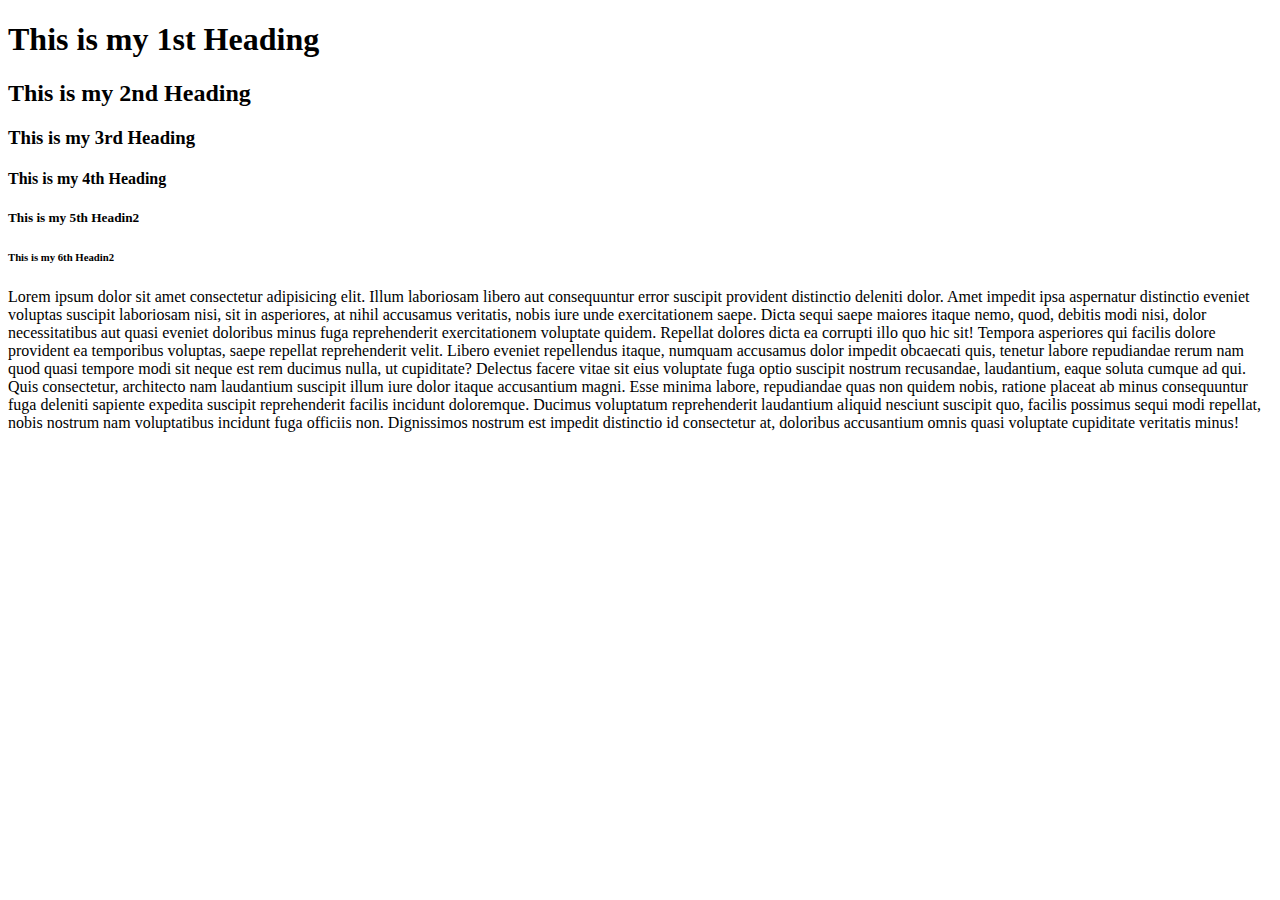
<file: 04. Heading, Paragraphs and Links/index.html>
<!doctype html>
<html lang="en">
  <head>
    <meta charset="UTF-8" />
    <meta name="viewport" content="width=device-width, initial-scale=1.0" />
    <title>Bookmarks</title>
  </head>
  <body>
    <h1>This is my 1st Heading</h1>
    <h2>This is my 2nd Heading</h2>
    <h3>This is my 3rd Heading</h3>
    <h4>This is my 4th Heading</h4>
    <h5>This is my 5th Headin2</h5>
    <h6>This is my 6th Headin2</h6>
    <p>
      Lorem ipsum dolor sit amet consectetur adipisicing elit. Illum laboriosam
      libero aut consequuntur error suscipit provident distinctio deleniti
      dolor. Amet impedit ipsa aspernatur distinctio eveniet voluptas suscipit
      laboriosam nisi, sit in asperiores, at nihil accusamus veritatis, nobis
      iure unde exercitationem saepe. Dicta sequi saepe maiores itaque nemo,
      quod, debitis modi nisi, dolor necessitatibus aut quasi eveniet doloribus
      minus fuga reprehenderit exercitationem voluptate quidem. Repellat dolores
      dicta ea corrupti illo quo hic sit! Tempora asperiores qui facilis dolore
      provident ea temporibus voluptas, saepe repellat reprehenderit velit.
      Libero eveniet repellendus itaque, numquam accusamus dolor impedit
      obcaecati quis, tenetur labore repudiandae rerum nam quod quasi tempore
      modi sit neque est rem ducimus nulla, ut cupiditate? Delectus facere vitae
      sit eius voluptate fuga optio suscipit nostrum recusandae, laudantium,
      eaque soluta cumque ad qui. Quis consectetur, architecto nam laudantium
      suscipit illum iure dolor itaque accusantium magni. Esse minima labore,
      repudiandae quas non quidem nobis, ratione placeat ab minus consequuntur
      fuga deleniti sapiente expedita suscipit reprehenderit facilis incidunt
      doloremque. Ducimus voluptatum reprehenderit laudantium aliquid nesciunt
      suscipit quo, facilis possimus sequi modi repellat, nobis nostrum nam
      voluptatibus incidunt fuga officiis non. Dignissimos nostrum est impedit
      distinctio id consectetur at, doloribus accusantium omnis quasi voluptate
      cupiditate veritatis minus!
    </p>
  </body>
</html>
</file>
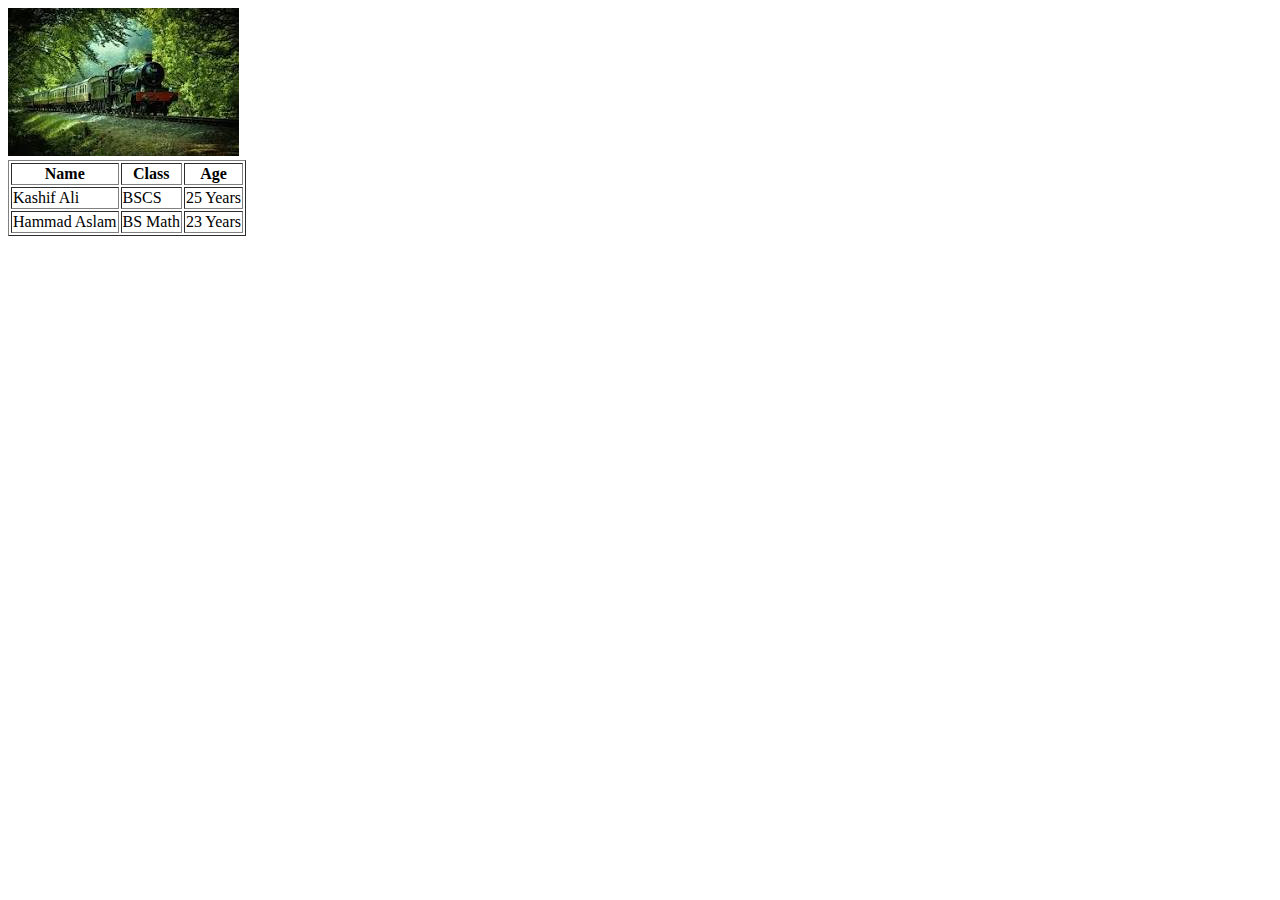
<file: 05. Image, Lists, and Tables in HTML/index.html>
<!DOCTYPE html>
<html lang="en">
<head>
    <meta charset="UTF-8">
    <meta name="viewport" content="width=device-width, initial-scale=1.0">
    <title>Document</title>
</head>
<body>
    <img src="img1.jfif" alt="train picture">
    <table border="1">
        <thead>
            <tr>
                <th>Name</th>
                <th>Class</th>
                <th>Age</th>
            </tr>
        </thead>

        <tbody>
            <tr>
                <td>Kashif Ali</td>
                <td>BSCS</td>
                <td>25 Years</td>
            </tr>

            <tr>
                <td>Hammad Aslam</td>
                <td>BS Math</td>
                <td>23 Years</td>
            </tr>
        </tbody>
    </table>
</body>
</html>
</file>
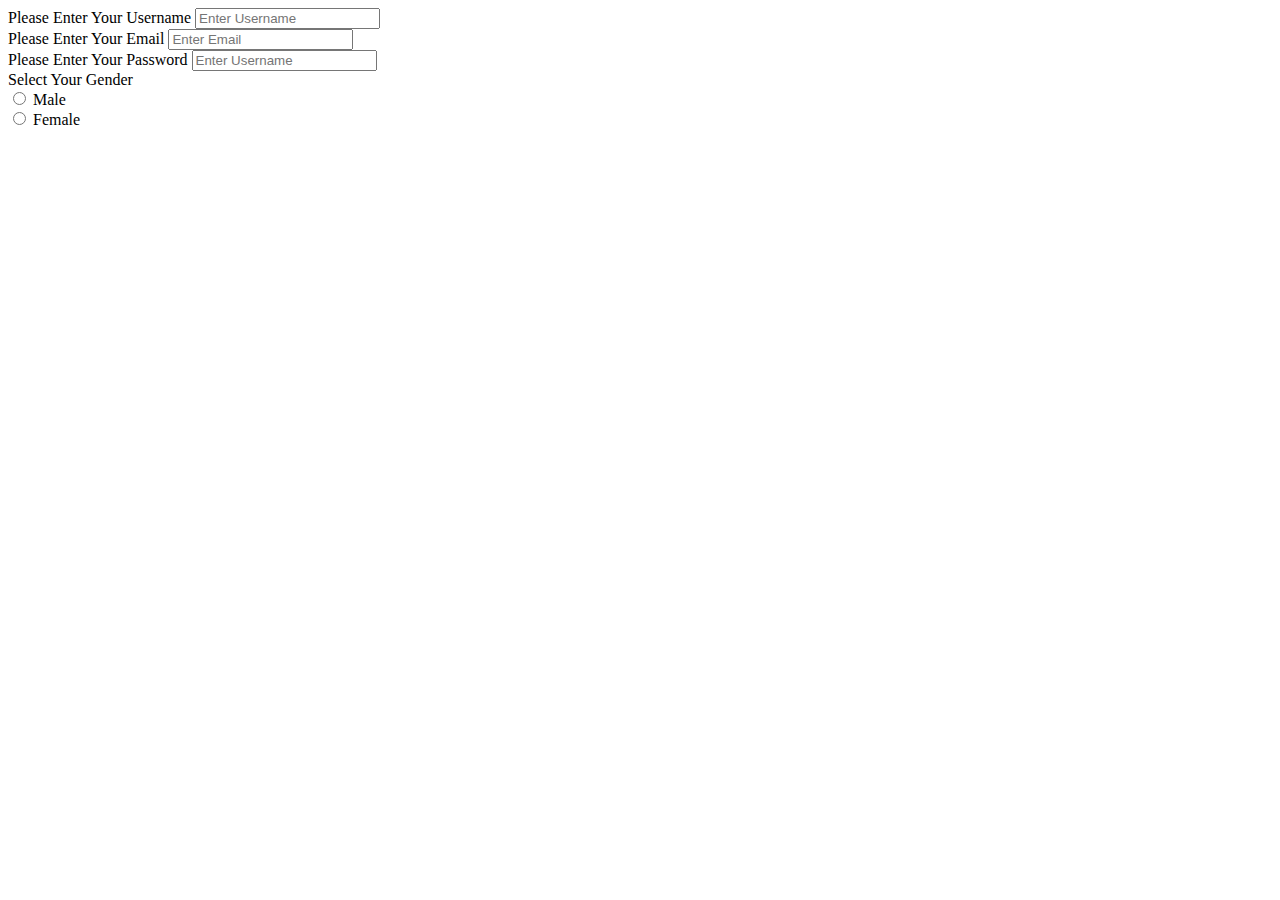
<file: 06. Forms and input tags in HTML/index.html>
<!doctype html>
<html lang="en">
  <head>
    <meta charset="UTF-8" />
    <meta name="viewport" content="width=device-width, initial-scale=1.0" />
    <title>learn forms</title>
  </head>
  <body>
    <form action="">
      <div>
        <label for="">Please Enter Your Username</label>
        <input type="text" placeholder="Enter Username" required />
        <br>
        <label for="">Please Enter Your Email</label>
        <input type="email" placeholder="Enter Email" required />
        <br>
        <label for="">Please Enter Your Password</label>
        <input type="password" placeholder="Enter Username" required />
      </div>

      <div>
        <label for="">Select Your Gender</label>
        <br>
        <input type="radio" id="male" name="gender" value="male" />
        <label for="male">Male</label>
        <br>

         <input type="radio" id="female" name="gender" value="female" />
        <label for="female">Female</label>
      </div>
    </form>
  </body>
</html>
</file>
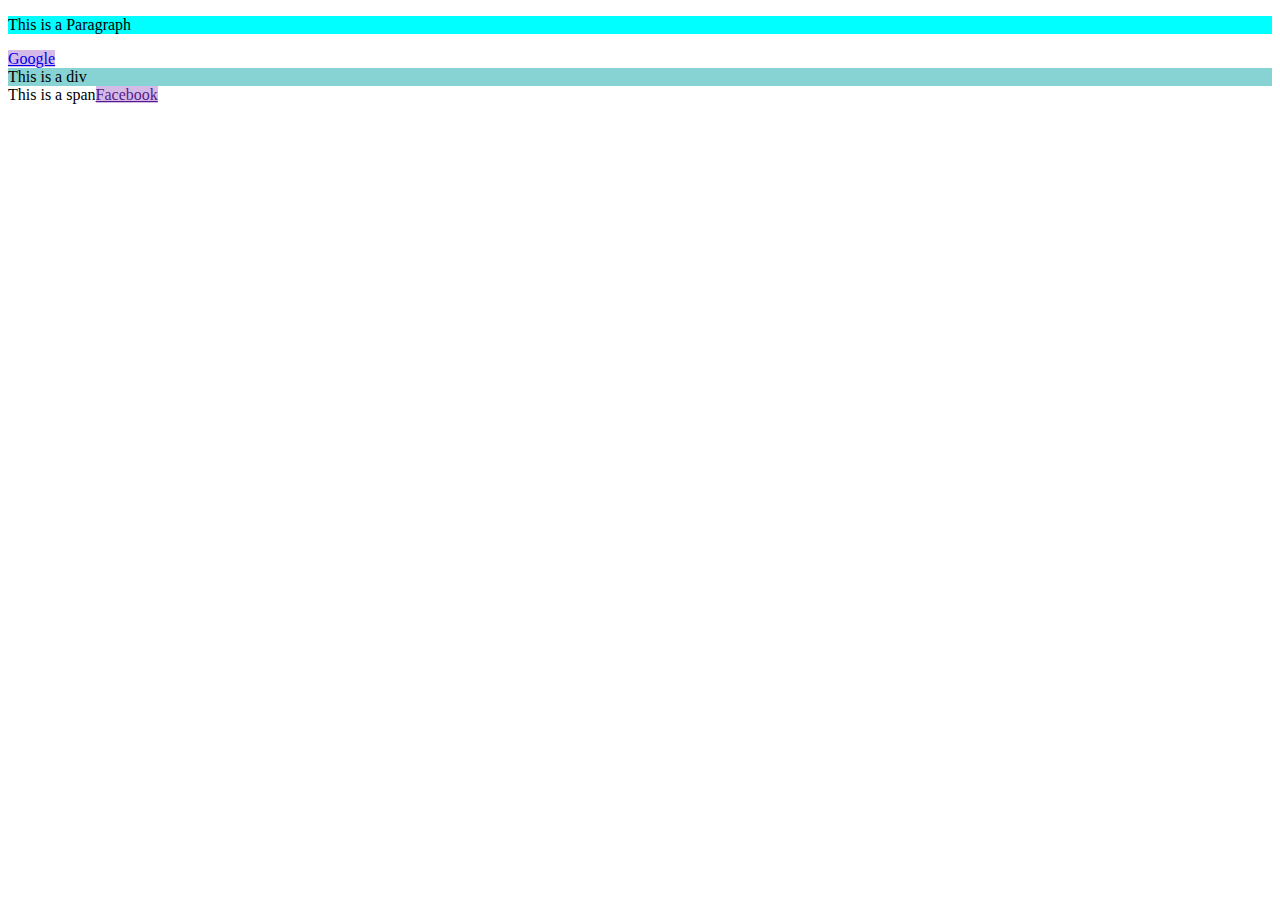
<file: 07. Inline & Block Elements in HTML/index.html>
<!DOCTYPE html>
<html lang="en">
<head>
    <meta charset="UTF-8">
    <meta name="viewport" content="width=device-width, initial-scale=1.0">
    <link rel="stylesheet" href="style.css">
    <title>InlineAnd Block Element</title>
</head>
<body>
    <p>This is a Paragraph</p>
    <a href="#">Google</a>
    <div>This is a div</div>
    <span>This is a span</span><a href="">Facebook</a>
</body>
</html>
</file>
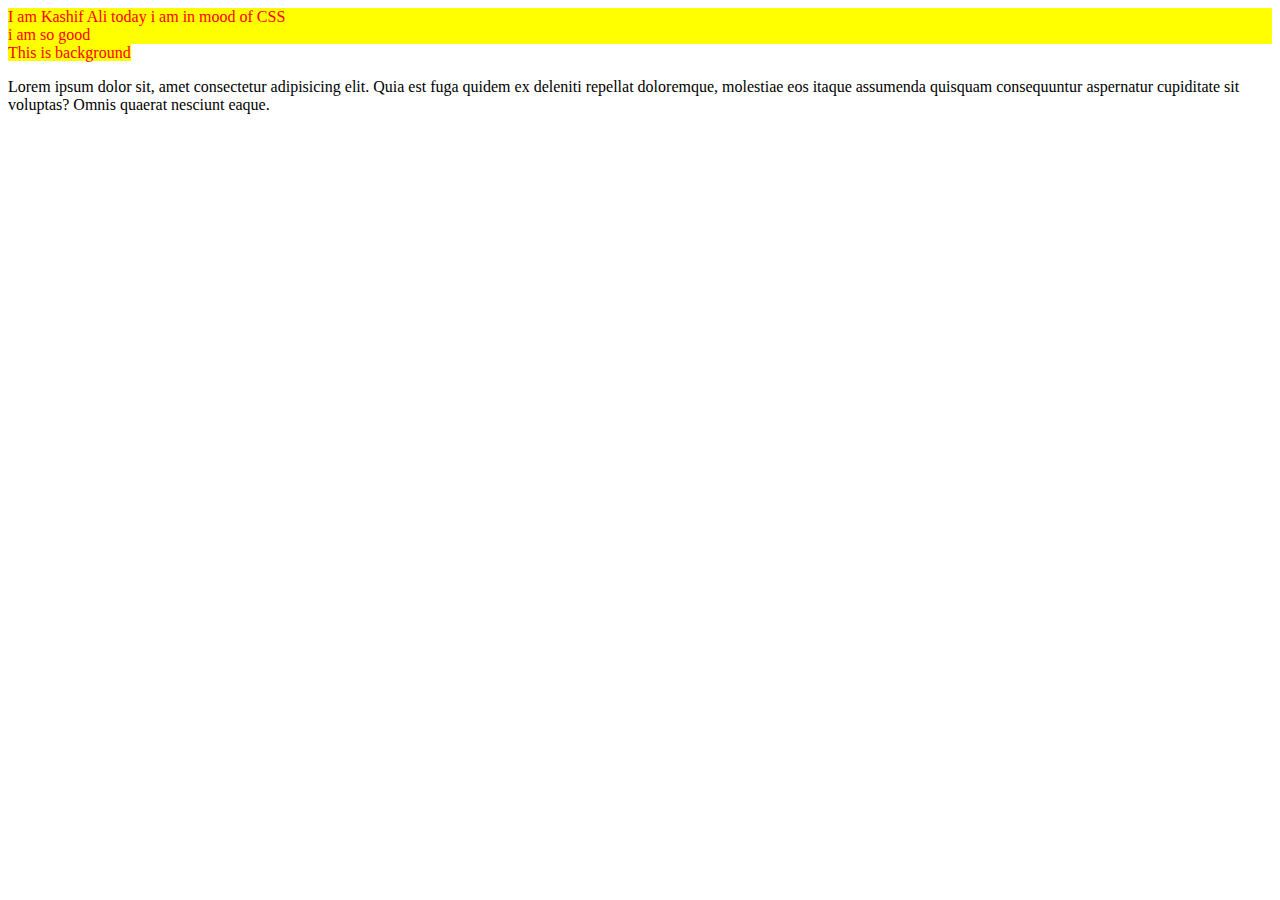
<file: 11. Introduction to CSS/index.html>
<!DOCTYPE html>
<html lang="en">
<head>
    <meta charset="UTF-8">
    <meta name="viewport" content="width=device-width, initial-scale=1.0">
    <title>Intro to CSS</title>

    <style>
        div, span {
            color: red;
            background-color: yellow;
        }
    </style>
</head>
<body>
    <div>
        I am Kashif Ali today i am in mood of CSS
    </div>

    <div>
        i am so good
    </div>

    <span>
        This is background
    </span>

    <p>
        Lorem ipsum dolor sit, amet consectetur adipisicing elit. Quia est fuga quidem ex deleniti repellat doloremque, molestiae eos itaque assumenda quisquam consequuntur aspernatur cupiditate sit voluptas? Omnis quaerat nesciunt eaque.
    </p>
</body>
</html>
</file>
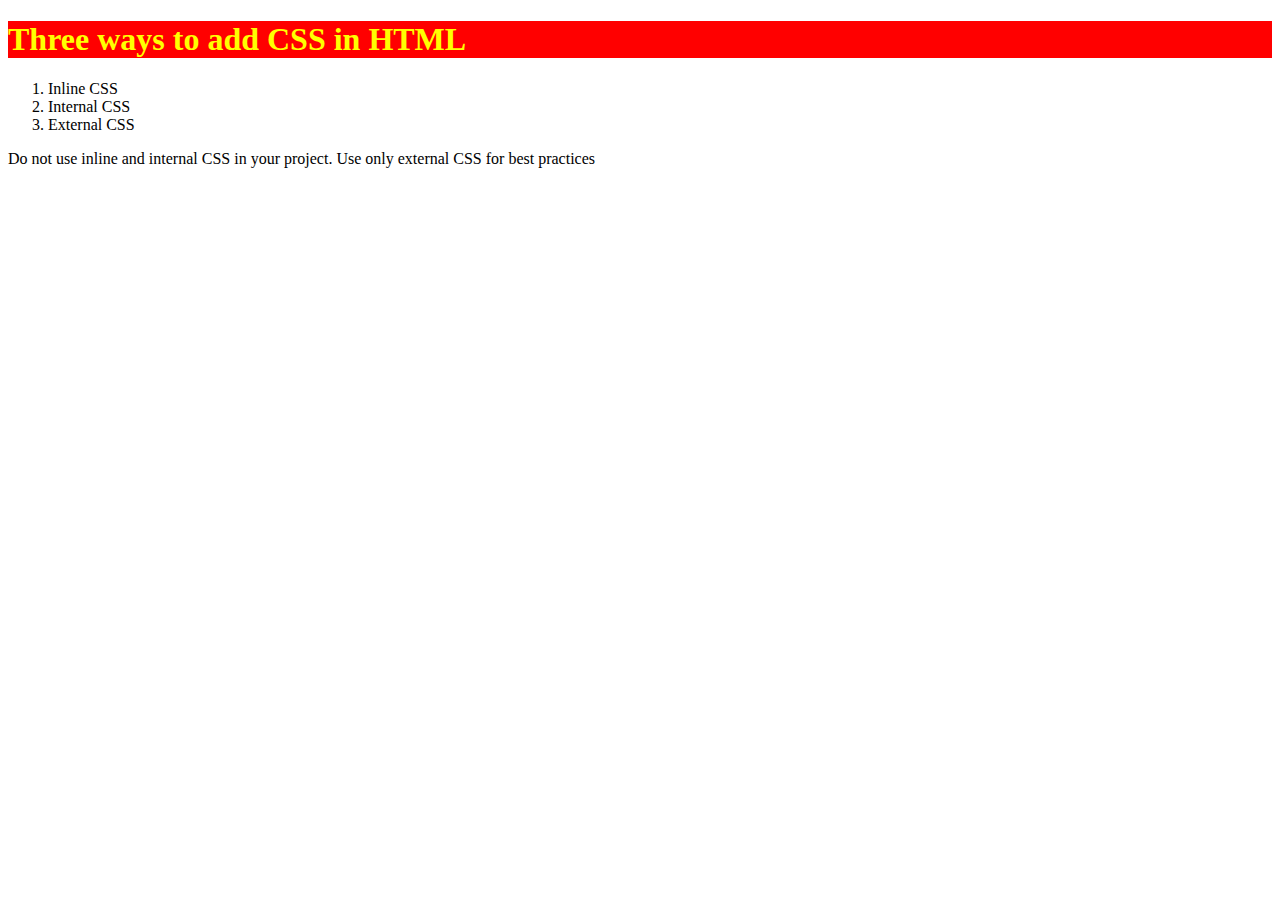
<file: 12. Inline, Internal & External CSS/index.html>
<!DOCTYPE html>
<html lang="en">
<head>
    <meta charset="UTF-8">
    <meta name="viewport" content="width=device-width, initial-scale=1.0">
    <title>Document</title>

    <!-- <style>
        h1{
            color: yellow;
            background-color: red;
        }
    </style> -->

    <link rel="stylesheet" href="style.css">
</head>
<body>
    <!-- <h1 style="color: yellow; background-color: red;">Three ways to add CSS in HTML</h1> -->
    <h1>Three ways to add CSS in HTML</h1>

    <div>
        <ol>
            <li>Inline CSS</li>
            <li>Internal CSS</li>
            <li>External CSS</li>
        </ol>
    </div>
    <p>
        Do not use inline and internal CSS in your project. Use only external CSS for best practices
    </p>
</body>
</html>
</file>
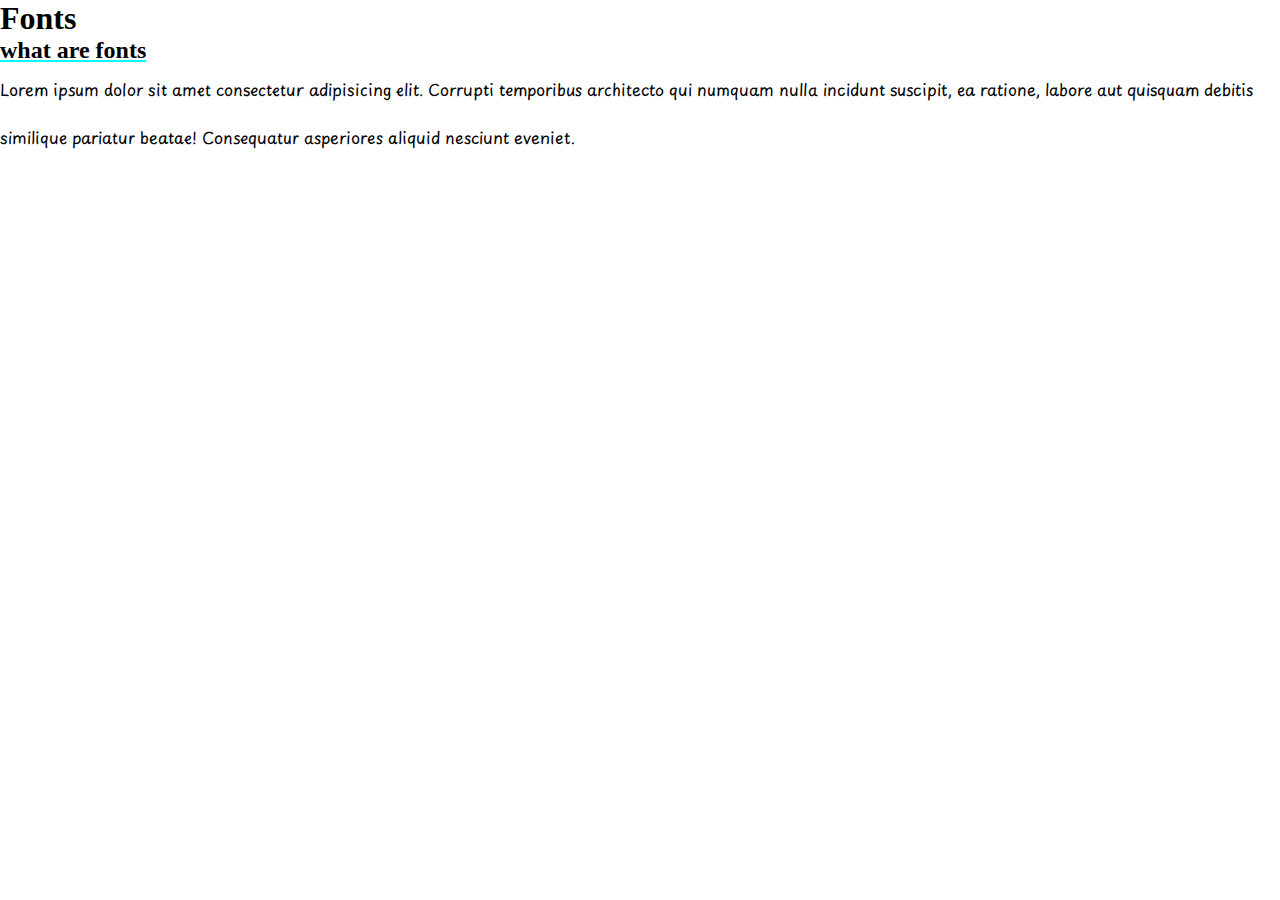
<file: 15. CSS Fonts, Text & Color Properties/index.html>
<!DOCTYPE html>
<html lang="en">
<head>
    <meta charset="UTF-8">
    <meta name="viewport" content="width=device-width, initial-scale=1.0">
    <link rel="stylesheet" href="style.css">
    <title>CSS Fonts</title>
</head>
<body>
    <h1>Fonts</h1>
    <h2>What are fonts</h2>
    <p>Lorem ipsum dolor sit amet consectetur adipisicing elit. Corrupti temporibus architecto qui numquam nulla incidunt suscipit, ea ratione, labore aut quisquam debitis similique pariatur beatae! Consequatur asperiores aliquid nesciunt eveniet.</p>
</body>
</html>
</file>
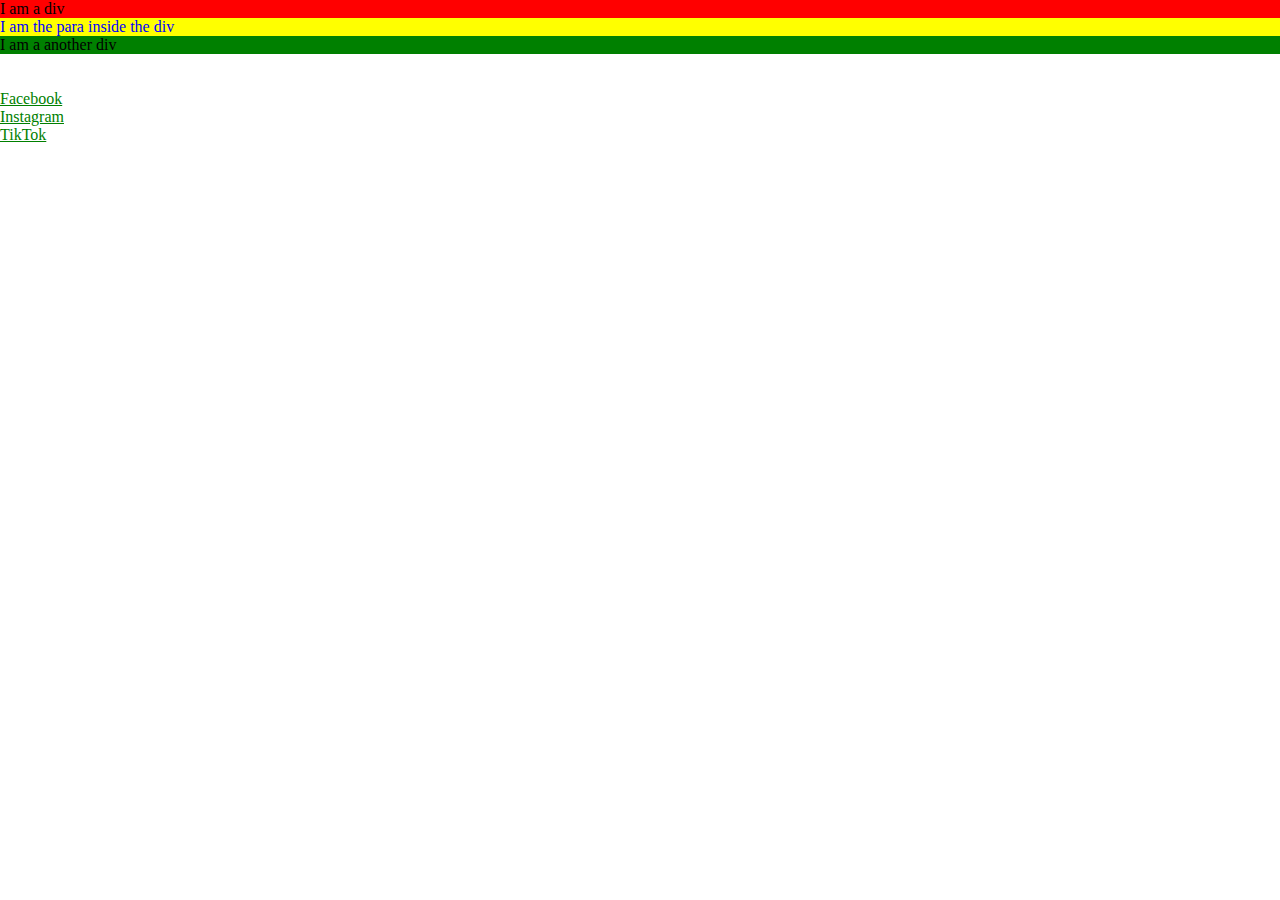
<file: 17. CSS Selectors MasterClass/index.html>
<!DOCTYPE html>
<html lang="en">
<head>
    <meta charset="UTF-8">
    <meta name="viewport" content="width=device-width, initial-scale=1.0">
    <link rel="stylesheet" href="style.css">
    <title>CSS Selectors</title>
</head>
<body>
    
    <div class="red">
        I am a div
        <p>
            I am the para inside the div
        </p>
    </div>

    <div id="green">
        I am a another div
    </div>
    <br><br>
    <a href="https://web.facebook.com/">Facebook</a><br>
    <a href="https://web.instagram.com/">Instagram</a><br>
    <a href="https://web.tiktok.com/">TikTok</a><br>

</body>
</html>
</file>
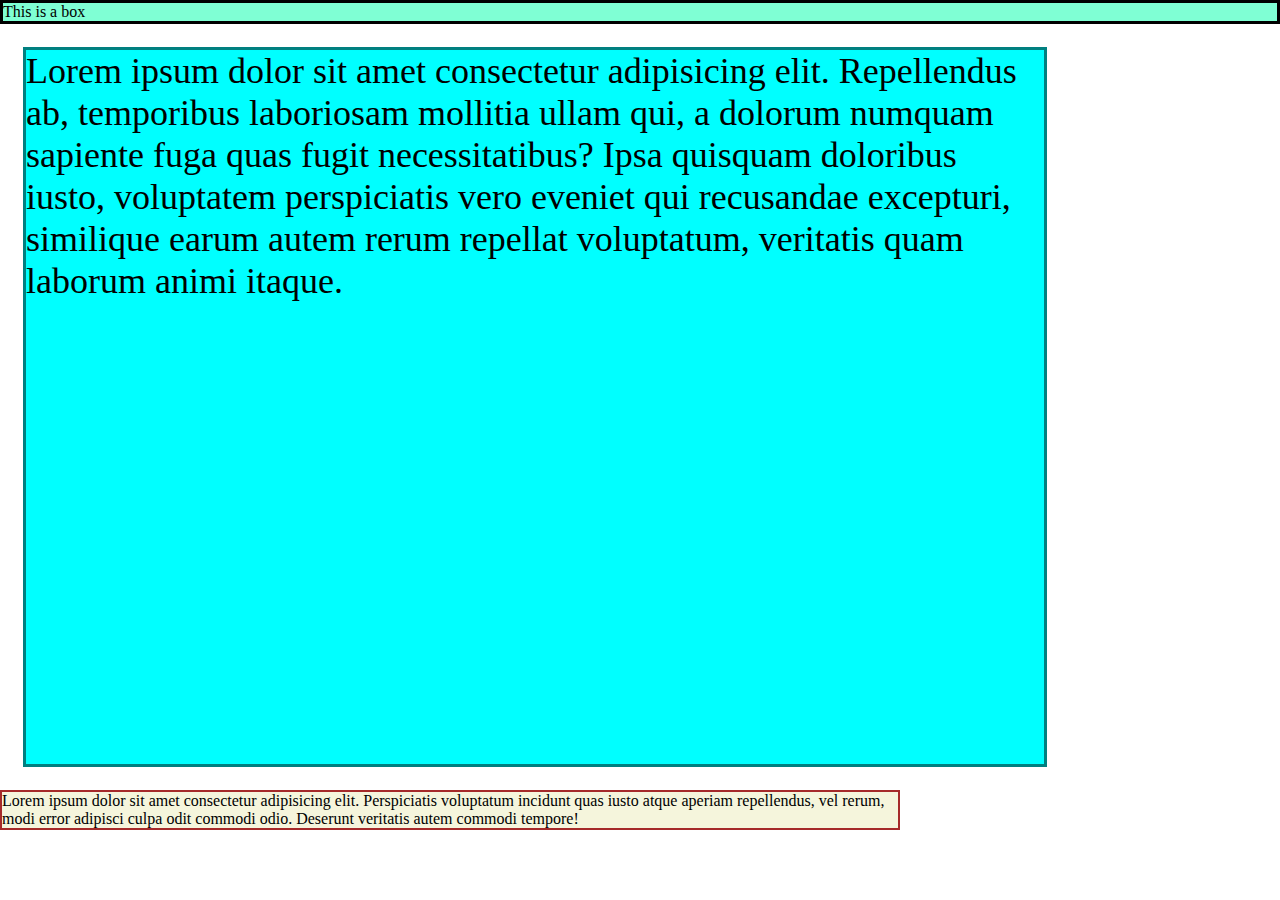
<file: 17. CSS Sizing Units - px, rem, em, vh, vw, % & more/index.html>
<!DOCTYPE html>
<html lang="en">
<head>
    <meta charset="UTF-8">
    <meta name="viewport" content="width=device-width, initial-scale=1.0">
    <link rel="stylesheet" href="style.css">
    <title>Document</title>
</head>
<body>
    <div class="box">
        This is a box
    </div>

    <div class="container">
        <p>
            Lorem ipsum dolor sit amet consectetur adipisicing elit. Repellendus ab, temporibus laboriosam mollitia ullam qui, a dolorum numquam sapiente fuga quas fugit necessitatibus? Ipsa quisquam doloribus iusto, voluptatem perspiciatis vero eveniet qui recusandae excepturi, similique earum autem rerum repellat voluptatum, veritatis quam laborum animi itaque.
        </p>
    </div>

    <div class="mycont">
        Lorem ipsum dolor sit amet consectetur adipisicing elit. Perspiciatis voluptatum incidunt quas iusto atque aperiam repellendus, vel rerum, modi error adipisci culpa odit commodi odio. Deserunt veritatis autem commodi tempore!
    </div>
</body>
</html>
</file>
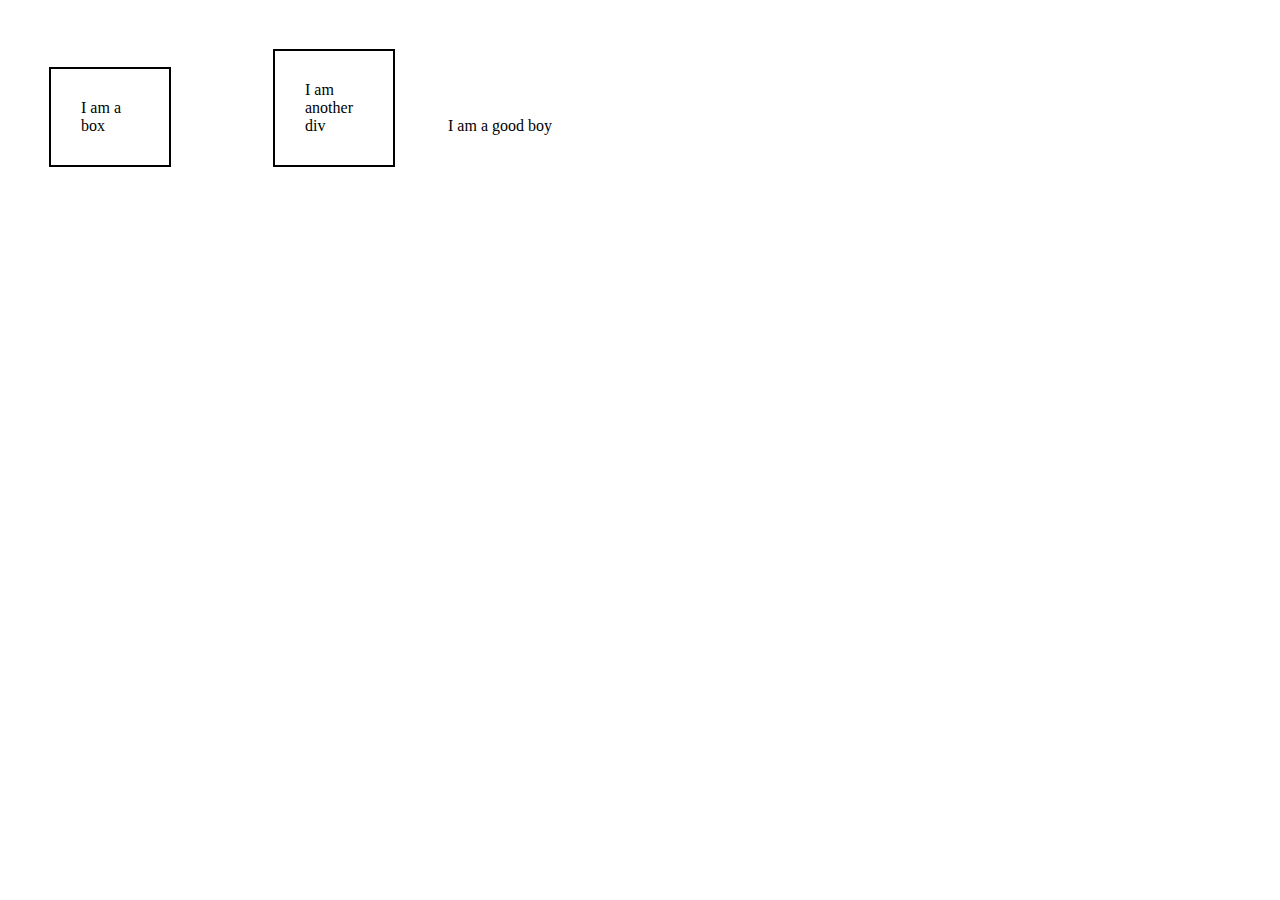
<file: 18. CSS Display Property/index.html>
<!DOCTYPE html>
<html lang="en">
<head>
    <meta charset="UTF-8">
    <meta name="viewport" content="width=device-width, initial-scale=1.0">
    <link rel="stylesheet" href="style.css">
    <title>Document</title>
</head>
<body>
    <div class="box">I am a box</div>
    <div class="box box1"> I am another div</div>

    <span>I am a </span>
    <span>good boy</span>
</body>
</html>
</file>
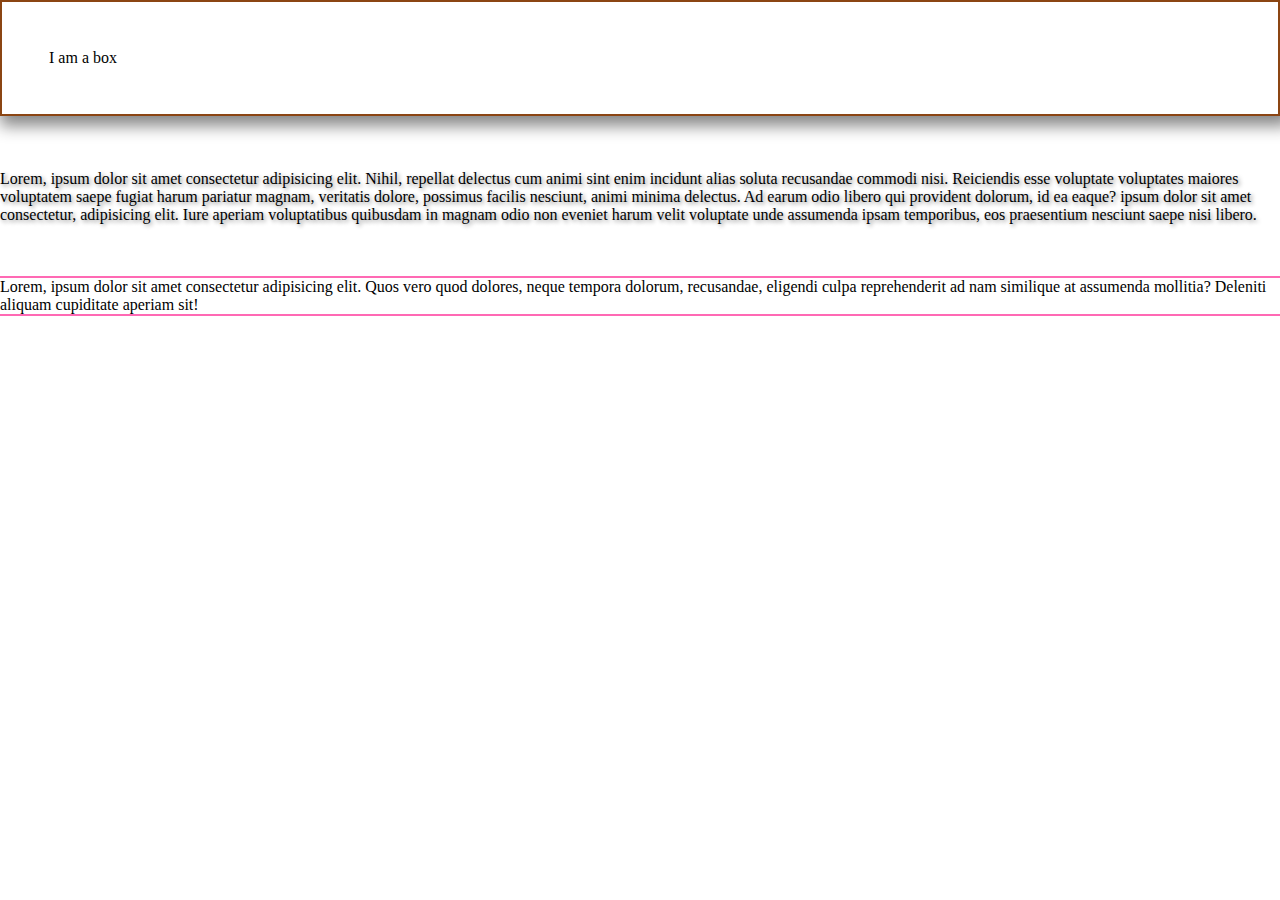
<file: 19. CSS Shadows and Outlines/index.html>
<!DOCTYPE html>
<html lang="en">
<head>
    <meta charset="UTF-8">
    <meta name="viewport" content="width=device-width, initial-scale=1.0">
    <link rel="stylesheet" href="style.css">
    <title>Document</title>
</head>
<body>
    <div class="box">I am a box</div><br><br><br>

    <p class="text">Lorem, ipsum dolor sit amet consectetur adipisicing elit. Nihil, repellat delectus cum animi sint enim incidunt alias soluta recusandae commodi nisi. Reiciendis esse voluptate voluptates maiores voluptatem saepe fugiat harum pariatur magnam, veritatis dolore, possimus facilis nesciunt, animi minima delectus. Ad earum odio libero qui provident dolorum, id ea eaque? ipsum dolor sit amet consectetur, adipisicing elit. Iure aperiam voluptatibus quibusdam in magnam odio non eveniet harum velit voluptate unde assumenda ipsam temporibus, eos praesentium nesciunt saepe nisi libero.</p>
    <br><br><br>

    <div class="outline">
        Lorem, ipsum dolor sit amet consectetur adipisicing elit. Quos vero quod dolores, neque tempora dolorum, recusandae, eligendi culpa reprehenderit ad nam similique at assumenda mollitia? Deleniti aliquam cupiditate aperiam sit!
    </div>
</body>
</html>
</file>
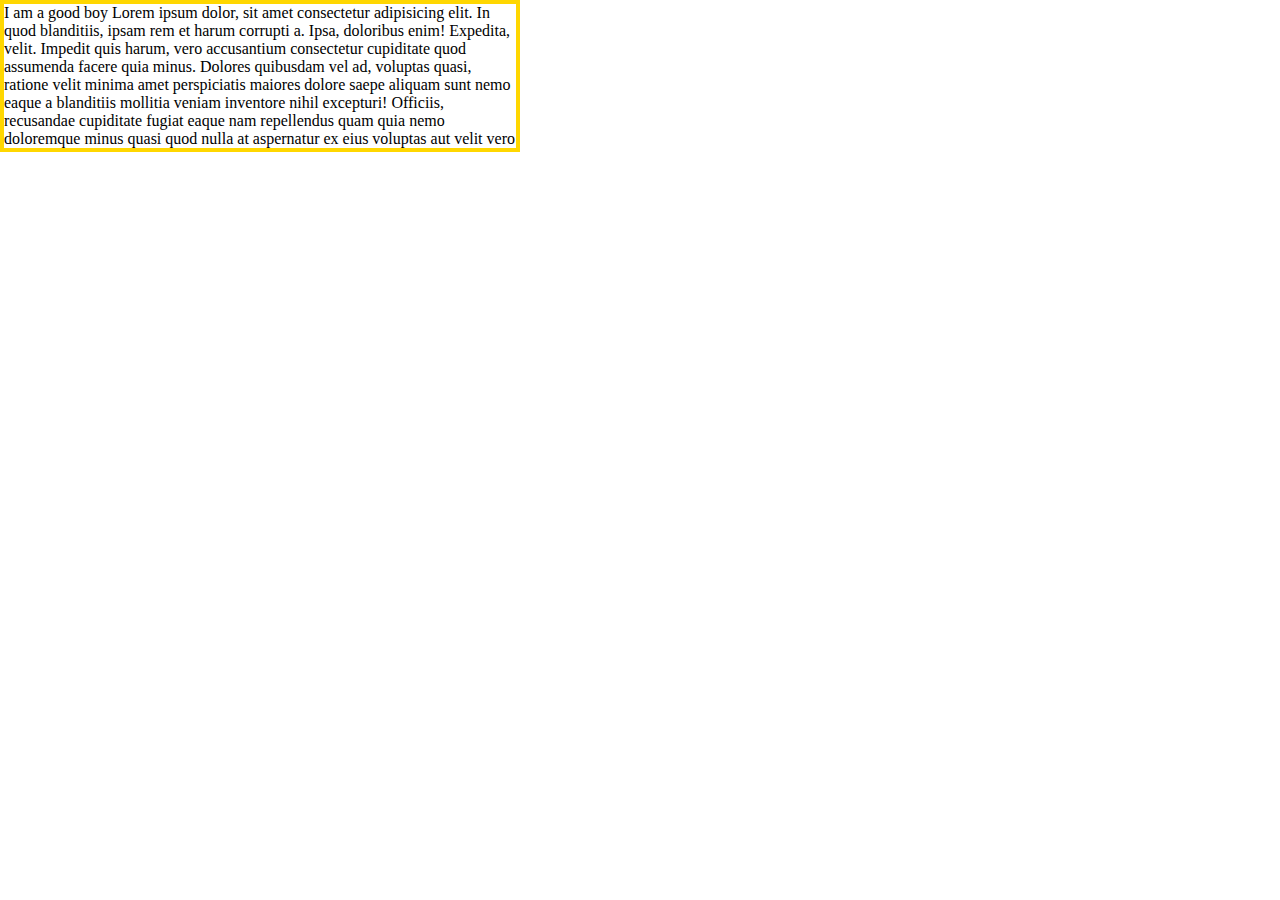
<file: 21. CSS Overflow Property/index.html>
<!DOCTYPE html>
<html lang="en">
<head>
    <meta charset="UTF-8">
    <meta name="viewport" content="width=device-width, initial-scale=1.0">
    <link rel="stylesheet" href="style.css">
    <title>Document</title>
</head>
<body>
    <p class="box">I am a good boy Lorem ipsum dolor, sit amet consectetur adipisicing elit. In quod blanditiis, ipsam rem et harum corrupti a. Ipsa, doloribus enim! Expedita, velit. Impedit quis harum, vero accusantium consectetur cupiditate quod assumenda facere quia minus. Dolores quibusdam vel ad, voluptas quasi, ratione velit minima amet perspiciatis maiores dolore saepe aliquam sunt nemo eaque a blanditiis mollitia veniam inventore nihil excepturi! Officiis, recusandae cupiditate fugiat eaque nam repellendus quam quia nemo doloremque minus quasi quod nulla at aspernatur ex eius voluptas aut velit vero optio nihil eveniet animi in? Deserunt, soluta?</p>
</body>
</html>
</file>
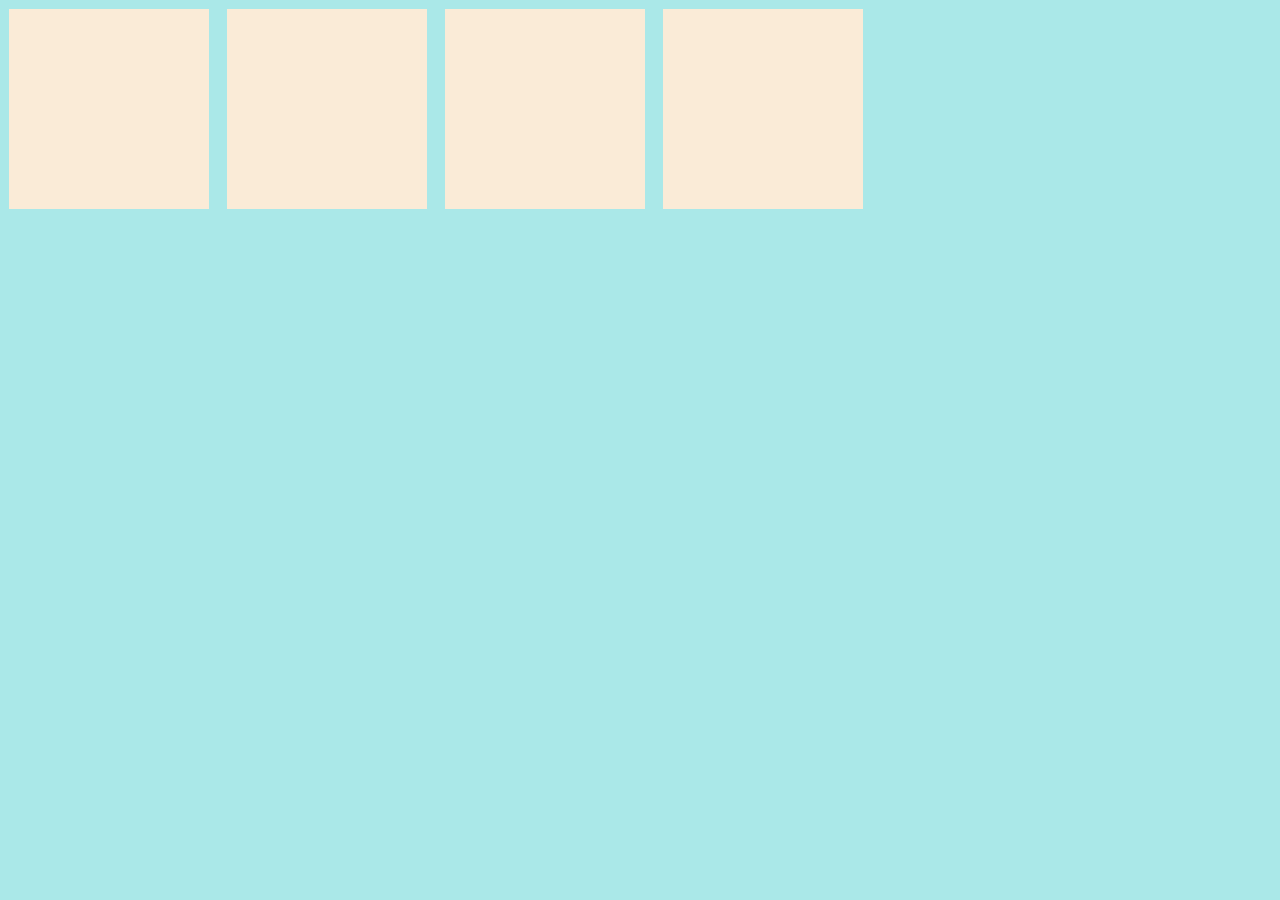
<file: 24. CSS Media Queries/index.html>
<!DOCTYPE html>
<html lang="en">
<head>
    <meta charset="UTF-8">
    <meta name="viewport" content="width=device-width, initial-scale=1.0">
    <link rel="stylesheet" href="style.css">
    <title>Document</title>
</head>
<body>
    <div class="boxes">
        <div class="box box1"></div>
        <div class="box box2"></div>
        <div class="box box3"></div>
        <div class="box box4"></div>
    </div>
</body>
</html>
</file>
<file: 07. Inline & Block Elements in HTML/style.css>
p {
  background-color: aqua;
}

a {
  background-color: rgb(213, 185, 230);
}

div {
    background-color: rgb(135, 210, 210);
}
</file>
<file: 12. Inline, Internal & External CSS/style.css>
h1 {
  color: yellow;
  background-color: red;
}
</file>
<file: 15. CSS Fonts, Text & Color Properties/style.css>
@import url("https://fonts.googleapis.com/css2?family=Playpen+Sans+Thai:wght@100..800&display=swap");

* {
  padding: 0;
  margin: 0;
  box-sizing: border-box;
}

p {
  font-family: "Playpen Sans Thai", cursive;
  /* font-style: italic;
    font-weight: 700;
    text-decoration: underline; */
    line-height: 3;
}

h2{
    text-transform: lowercase;
    text-decoration: underline;
    text-decoration-color: aqua;
}
</file>
<file: 17. CSS Selectors MasterClass/style.css>
/* div{
    background-color: red;
} */

/* class selector */
.red {
  background-color: red;
}

/* id selector */
#green {
    background-color: green;
}

/* child selector */
div > p{
    color: blue;
    background-color: yellow;
}

/* universal selector */
*{
    padding: 0;
    margin: 0;
}

/* Pseudo Selectors */
a:visited{
    color: yellow;
}

a:link{
    color: green;
}

a:active{
    background-color: red;
}

a:hover{
    background-color: aqua;
}
</file>
<file: 17. CSS Sizing Units - px, rem, em, vh, vw, % & more/style.css>
*{
    padding: 0;
    margin: 0;
    box-sizing: border-box;
}

.box{
    border: 3px solid black;
    /* width: 1280px; */
    background-color: aquamarine;
    width: 100vw;
}

.container{
    border: 3px solid teal;
    background-color: aqua;
    width: 80vw;
    height: 80vh;
    margin: 23px;
    font-size: 18px;
}

.container p{
    font-size: 2em;
}

.mycont {
    border: 2px solid brown;
    background-color: beige;
    width: 100vmin;
}
</file>
<file: 18. CSS Display Property/style.css>
* {
    padding: 0;
    margin: 0;
}

.box{
    border: 2px solid black;
    display: inline-block;
    width: 58px;
    padding: 30px;
    margin: 49px;
    
}
.box1 {
    /* display: none; */
    /* visibility: hidden; */
}
</file>
<file: 19. CSS Shadows and Outlines/style.css>
*{
    padding: 0;
    margin: 0;
    box-sizing: border-box;
}

.box{
    border: 2px solid saddlebrown;
    padding: 47px;
    box-shadow: 5px 5px 15px 5px #888888 ;
}

.text{
    text-shadow: 2px 2px 4px #888888;
}

.outline{
    outline: 2px solid hotpink;
}
</file>
<file: 21. CSS Overflow Property/style.css>
*{
    padding: 0;
    margin: 0;
}

.box{
    width: 40vw;
    height: 16vh;
    border: 4px solid gold;
    /* overflow: hidden; */
    /* overflow: scroll; */
    overflow: auto;

}
</file>
<file: 24. CSS Media Queries/style.css>
*{
    padding: 0;
    margin: 0;
    box-sizing: border-box;
}
body{
    background-color: rgb(170, 232, 232);
}
.boxes{
    display: flex;
}
.box{
    width: 200px;
    height: 200px;
    background-color: antiquewhite;
    padding: 2px;
    margin: 9px;
}

@media only screen and (max-width:400px){
    body{
        background-color: aquamarine;
    }
    .boxes{
        flex-direction: column;
    }
}
</file>
